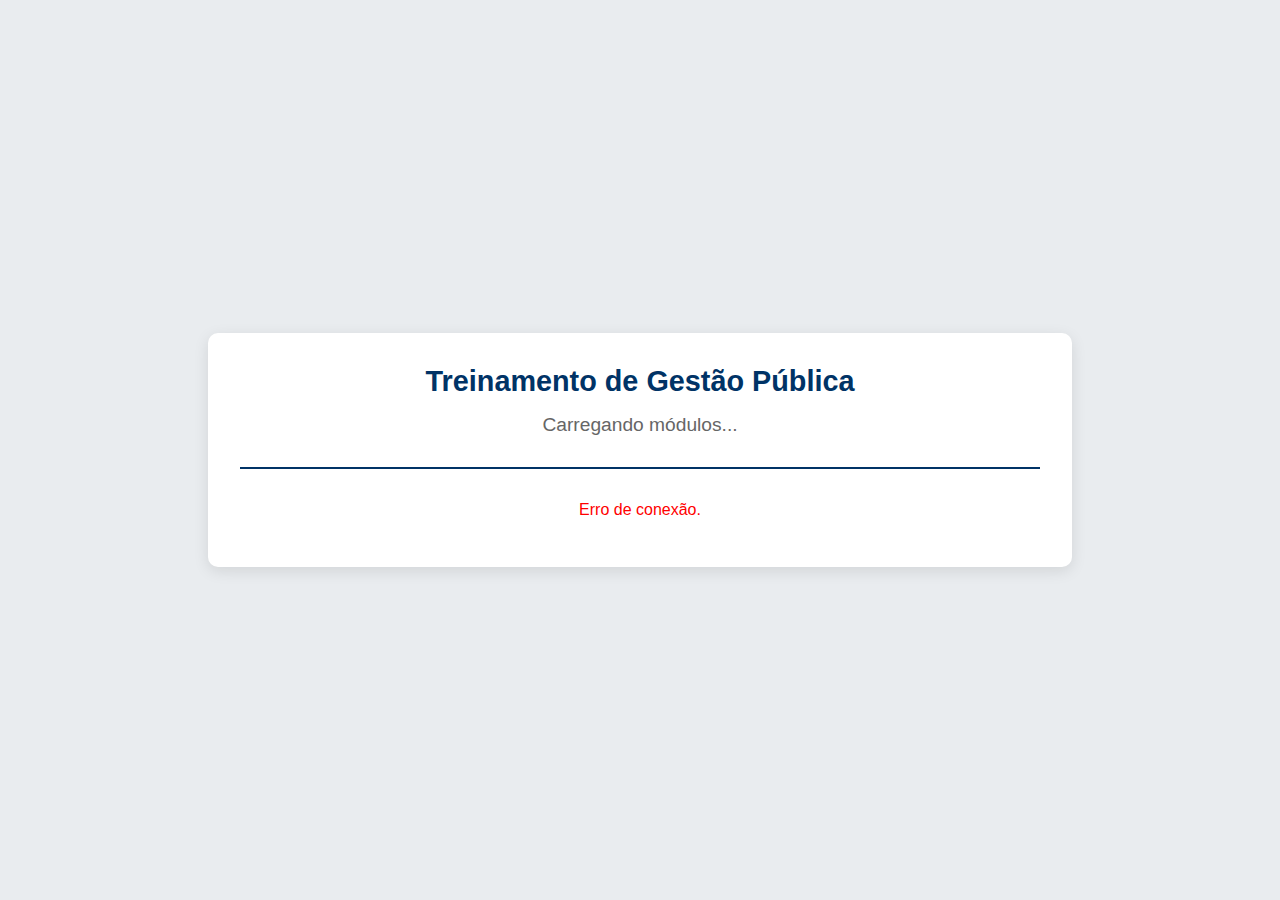
<file: index.html>
<!DOCTYPE html>
<html lang="pt-BR">
<head>
    <meta charset="UTF-8">
    <meta name="viewport" content="width=device-width, initial-scale=1.0">
    <title>Treinamento Modular: Adm Pública</title>
    <link rel="stylesheet" href="style.css">
</head>
<body>

<div class="container">
    <header>
        <h1>Treinamento de Gestão Pública</h1>
        <h2 id="subtitle">Carregando módulos...</h2>
    </header>

    <div id="loading-screen" style="text-align: center;">
        <div class="loader"></div>
        <p>Conectando ao banco de dados...</p>
    </div>

    <div id="menu-screen" class="hidden" style="text-align: center;">
        <p>Escolha o nível do desafio:</p>
        <div class="menu-grid">
            <button class="menu-btn btn-easy" onclick="selectCategory('planejamento')">
                🟢 Planejamento (PPA/LDO/LOA)<br>
                <span style="font-size: 0.9rem; font-weight: normal;">Fácil</span>
            </button>

            <button class="menu-btn btn-medium" onclick="selectCategory('orcamento')">
                🟡 Orçamento e Pagamento<br>
                <span style="font-size: 0.9rem; font-weight: normal;">Médio</span>
            </button>

            <button class="menu-btn btn-hard" onclick="selectCategory('contabilidade')">
                🔴 Contabilidade Pública<br>
                <span style="font-size: 0.9rem; font-weight: normal;">Hard</span>
            </button>

            <button class="menu-btn random" onclick="selectCategory('aleatorio')">
                🎲 Modo Aleatório<br>
                <span style="font-size: 0.9rem; font-weight: normal;">(Misturado)</span>
            </button>
        </div>
    </div>

    <div id="intro-screen" class="hidden" style="text-align: center;">
        <p>Tema selecionado: <strong id="selected-theme-display"></strong></p>
        <p>Total de questões: <strong>10</strong></p>
        <br>
        <input type="text" id="student-name" placeholder="Digite o nome do seu Departamento..." required>
        <br>
        <button onclick="startQuiz()">Iniciar Questionário</button>
        <br><br>
        <button onclick="location.reload()" style="background-color: #666; font-size: 0.8rem;">Voltar ao Menu</button>
    </div>

    <div id="quiz-screen" class="hidden">
        <div style="margin-bottom: 10px; text-align: right; color: #666;">
            Questão <span id="current-q-num">1</span> de <span id="total-q-num">10</span>
        </div>
        <div class="question-container">
            <div id="question-text" class="question-text"></div>
            <div id="options-container" class="options-grid"></div>
        </div>
        <div id="feedback-container" class="hidden feedback-box">
            <strong>Explicação:</strong> <span id="feedback-text"></span>
        </div>
        <div style="text-align: right; margin-top: 1rem;">
            <button id="next-btn" class="hidden" onclick="nextQuestion()">Próxima Pergunta</button>
        </div>
    </div>

    <div id="result-screen" class="hidden">
        <div class="result-card">
            <h3>Resultado Final</h3>
            <p>Participante: <strong id="result-name"></strong></p>
            <p>Módulo: <strong id="result-module"></strong></p>
            <div class="score-display">
                <span id="score">0</span>%
            </div>
            <div id="result-message"></div>
            
            <div style="margin-top: 30px; border-top: 1px solid #eee; padding-top: 20px;">
                <button id="btn-guide" onclick="openStudyGuide()" style="background-color: var(--secondary-color); width: 100%;">📖 Ler Resumo do Módulo</button>
                <div style="display: flex; justify-content: center; gap: 10px; margin-top: 10px;">
                    <button onclick="location.reload()">Escolher Outro Módulo</button>
                </div>
            </div>
            <p id="saving-msg" style="color: #666; font-style: italic; margin-top: 20px;">Salvando resultados...</p>
        </div>
    </div>
</div>

<div id="study-modal" class="hidden modal">
    <div class="modal-content">
        <span class="close-btn no-print" onclick="closeStudyGuide()">&times;</span>
        <div id="guide-content" class="guide-body">
            </div>
        <div class="no-print" style="text-align: center; margin-top: 30px; border-top: 1px solid #eee; padding-top: 15px;">
            <button onclick="window.print()" style="background-color: #666;">🖨️ Imprimir Resumo</button>
            <button onclick="closeStudyGuide()">Fechar</button>
        </div>
    </div>
</div>

<script src="script.js"></script>

</body>
</html>
</file>
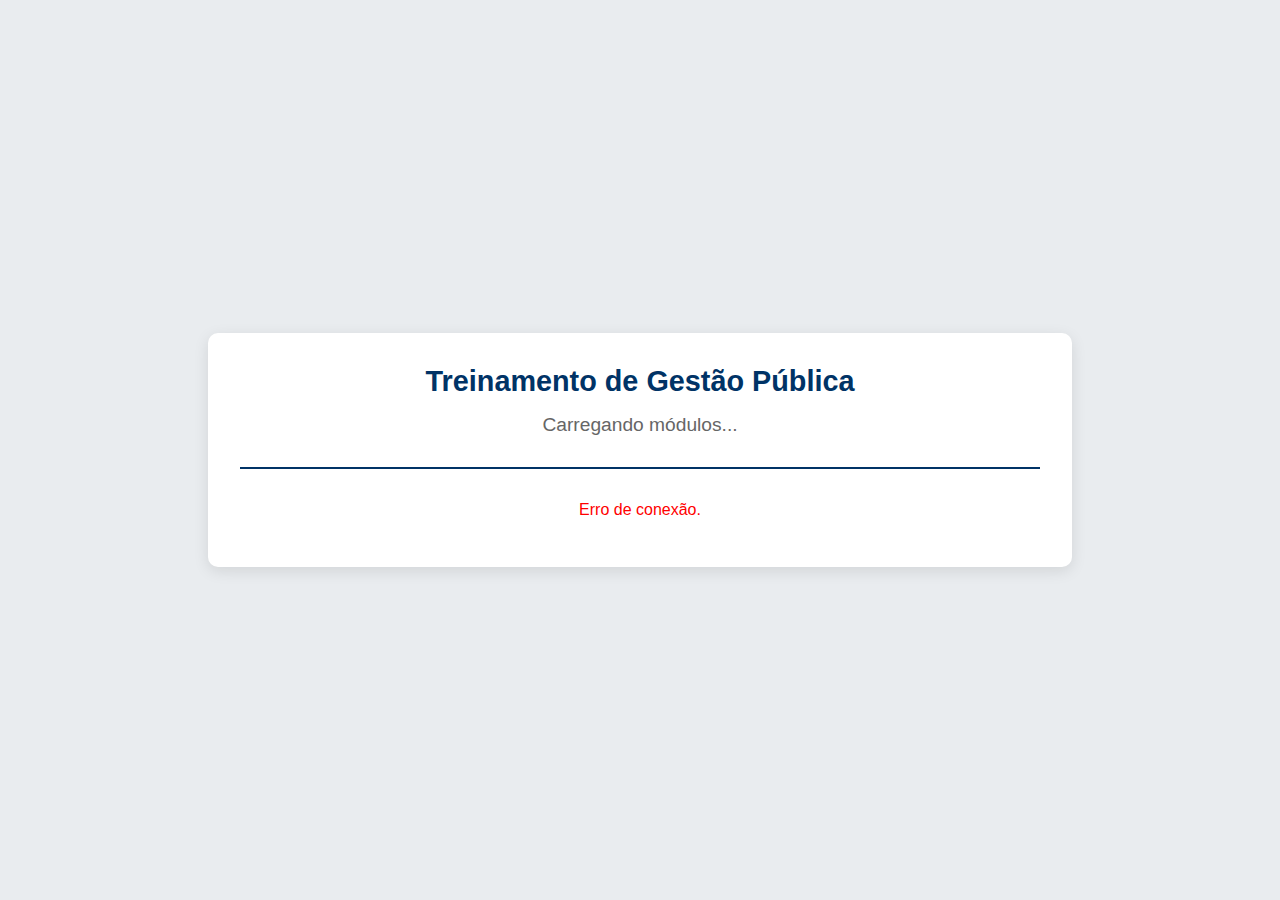
<file: index2.html>
<!DOCTYPE html>
<html lang="pt-BR">
<head>
    <meta charset="UTF-8">
    <meta name="viewport" content="width=device-width, initial-scale=1.0">
    <title>Treinamento Modular: Adm Pública</title>
    <link rel="stylesheet" href="style.css">
</head>
<body>

<div class="container">
    <header>
        <h1>Treinamento de Gestão Pública</h1>
        <h2 id="subtitle">Carregando módulos...</h2>
    </header>

    <div id="loading-screen" style="text-align: center;">
        <div class="loader"></div>
        <p>Conectando ao banco de dados...</p>
    </div>

    <div id="menu-screen" class="hidden" style="text-align: center;">
        <p>Escolha o tema que deseja treinar hoje:</p>
        <div class="menu-grid">
            <button class="menu-btn" onclick="selectCategory('planejamento')">📅 Planejamento (PPA/LDO/LOA)</button>
            <button class="menu-btn" onclick="selectCategory('orcamento')">💰 Orçamento e Pagamento</button>
            <button class="menu-btn" onclick="selectCategory('contabilidade')">📊 Contabilidade Pública</button>
            <button class="menu-btn random" onclick="selectCategory('aleatorio')">🎲 Modo Aleatório (Misturado)</button>
        </div>
    </div>

    <div id="intro-screen" class="hidden" style="text-align: center;">
        <p>Tema selecionado: <strong id="selected-theme-display"></strong></p>
        <p>Total de questões: <strong>10</strong></p>
        <br>
        <input type="text" id="student-name" placeholder="Digite seu nome completo..." required>
        <br>
        <button onclick="startQuiz()">Iniciar Questionário</button>
        <br><br>
        <button onclick="location.reload()" style="background-color: #666; font-size: 0.8rem;">Voltar ao Menu</button>
    </div>

    <div id="quiz-screen" class="hidden">
        <div style="margin-bottom: 10px; text-align: right; color: #666;">
            Questão <span id="current-q-num">1</span> de <span id="total-q-num">10</span>
        </div>
        <div class="question-container">
            <div id="question-text" class="question-text"></div>
            <div id="options-container" class="options-grid"></div>
        </div>
        <div id="feedback-container" class="hidden feedback-box">
            <strong>Explicação:</strong> <span id="feedback-text"></span>
        </div>
        <div style="text-align: right; margin-top: 1rem;">
            <button id="next-btn" class="hidden" onclick="nextQuestion()">Próxima Pergunta</button>
        </div>
    </div>

    <div id="result-screen" class="hidden">
        <div class="result-card">
            <h3>Resultado Final</h3>
            <p>Participante: <strong id="result-name"></strong></p>
            <p>Módulo: <strong id="result-module"></strong></p>
            <div class="score-display">
                <span id="score">0</span>%
            </div>
            <div id="result-message"></div>
            
            <div style="margin-top: 30px; border-top: 1px solid #eee; padding-top: 20px;">
                <button id="btn-guide" onclick="openStudyGuide()" style="background-color: var(--secondary-color); width: 100%;">📖 Ler Resumo do Módulo</button>
                <div style="display: flex; justify-content: center; gap: 10px; margin-top: 10px;">
                    <button onclick="location.reload()">Escolher Outro Módulo</button>
                </div>
            </div>
            <p id="saving-msg" style="color: #666; font-style: italic; margin-top: 20px;">Salvando resultados...</p>
        </div>
    </div>
</div>

<div id="study-modal" class="hidden modal">
    <div class="modal-content">
        <span class="close-btn no-print" onclick="closeStudyGuide()">&times;</span>
        <div id="guide-content" class="guide-body">
            </div>
        <div class="no-print" style="text-align: center; margin-top: 30px; border-top: 1px solid #eee; padding-top: 15px;">
            <button onclick="window.print()" style="background-color: #666;">🖨️ Imprimir Resumo</button>
            <button onclick="closeStudyGuide()">Fechar</button>
        </div>
    </div>
</div>

<script src="script.js"></script>

</body>
</html>
</file>
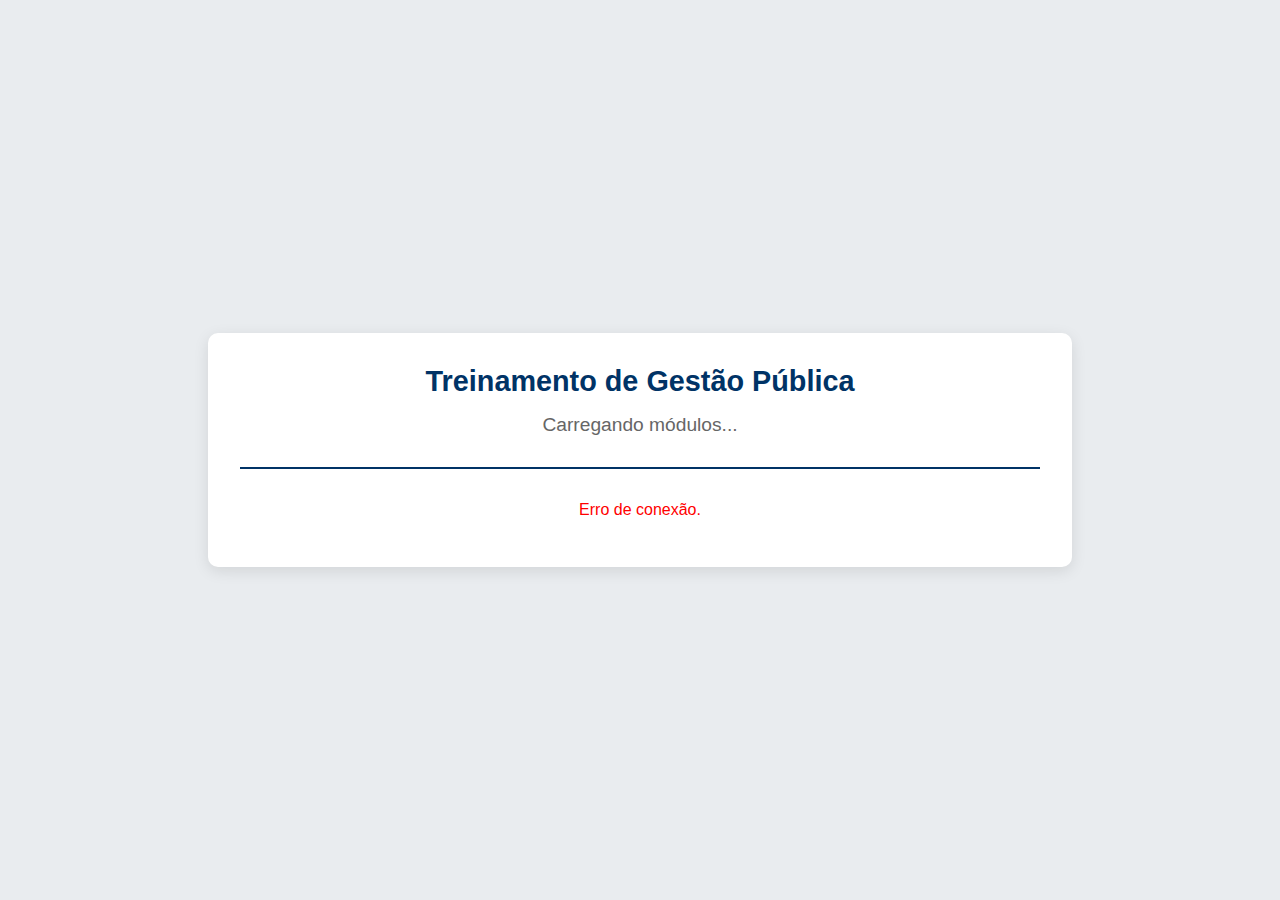
<file: index3.html>
<!DOCTYPE html>
<html lang="pt-BR">
<head>
    <meta charset="UTF-8">
    <meta name="viewport" content="width=device-width, initial-scale=1.0">
    <title>Treinamento Modular: Adm Pública</title>
    <style>
        :root {
            --primary-color: #003366;
            --secondary-color: #005b96;
            --accent-color: #f0f0f0;
            --success-color: #28a745;
            --error-color: #dc3545;
            --warning-bg: #fff3cd;
            --warning-text: #856404;
            --text-color: #333;
        }

        body {
            font-family: 'Segoe UI', Tahoma, Geneva, Verdana, sans-serif;
            background-color: #e9ecef;
            color: var(--text-color);
            margin: 0;
            display: flex;
            justify-content: center;
            align-items: center;
            min-height: 100vh;
        }

        .container {
            background-color: white;
            width: 90%;
            max-width: 800px;
            padding: 2rem;
            border-radius: 10px;
            box-shadow: 0 4px 15px rgba(0,0,0,0.1);
            position: relative;
        }

        header {
            text-align: center;
            margin-bottom: 2rem;
            border-bottom: 2px solid var(--primary-color);
            padding-bottom: 1rem;
        }

        h1 { color: var(--primary-color); margin: 0; font-size: 1.8rem; }
        h2 { font-size: 1.2rem; color: #666; font-weight: normal; }

        input[type="text"] {
            padding: 10px; font-size: 1rem; width: 70%; margin: 1rem 0; border: 1px solid #ccc; border-radius: 5px;
        }

        /* Botões */
        button {
            background-color: var(--primary-color);
            color: white;
            border: none;
            padding: 12px 24px;
            font-size: 1rem;
            border-radius: 5px;
            cursor: pointer;
            transition: background-color 0.3s, transform 0.1s;
            margin: 5px;
        }

        button:hover { background-color: var(--secondary-color); transform: translateY(-2px); }
        button:disabled { background-color: #ccc; cursor: not-allowed; transform: none; }

        .hidden { display: none !important; }

        /* MENU GRID */
        .menu-grid {
            display: grid;
            grid-template-columns: 1fr 1fr;
            gap: 15px;
            margin-top: 20px;
        }
        
        .menu-btn {
            padding: 20px;
            font-size: 1.1rem;
            font-weight: bold;
            background-color: white;
            color: var(--primary-color);
            border: 2px solid var(--primary-color);
        }

        .menu-btn:hover { background-color: var(--primary-color); color: white; }
        .menu-btn.random { grid-column: span 2; background-color: var(--secondary-color); color: white; border: none; }

        /* Quiz Styles */
        .question-container { margin-bottom: 1.5rem; }
        .question-text { font-size: 1.2rem; font-weight: bold; margin-bottom: 1rem; }
        .options-grid { display: grid; gap: 10px; }
        
        .option-btn {
            background-color: white; border: 2px solid #ddd; color: var(--text-color);
            text-align: left; padding: 15px; font-size: 1rem; width: 100%; cursor: pointer;
        }
        .option-btn:hover:not(:disabled) { background-color: var(--accent-color); border-color: var(--secondary-color); }
        .option-btn.correct { background-color: #d4edda; border-color: var(--success-color); color: #155724; }
        .option-btn.incorrect { background-color: #f8d7da; border-color: var(--error-color); color: #721c24; }

        .feedback-box { margin-top: 1rem; padding: 1rem; border-radius: 5px; background-color: #e2e3e5; border-left: 5px solid var(--primary-color); }
        .result-card { text-align: center; padding: 2rem; background-color: #f8f9fa; border-radius: 8px; }
        .score-display { font-size: 3rem; font-weight: bold; color: var(--primary-color); margin: 1rem 0; }
        
        .loader {
            border: 5px solid #f3f3f3; border-top: 5px solid var(--primary-color);
            border-radius: 50%; width: 40px; height: 40px;
            animation: spin 1s linear infinite; margin: 20px auto;
        }
        @keyframes spin { 0% { transform: rotate(0deg); } 100% { transform: rotate(360deg); } }

        /* ESTILOS DA APOSTILA (MODAL) */
        .modal {
            position: fixed; top: 0; left: 0; width: 100%; height: 100%;
            background: rgba(0,0,0,0.6); z-index: 1000;
            display: flex; justify-content: center; align-items: center;
        }
        .modal-content {
            background: white; width: 90%; max-width: 700px; max-height: 85vh;
            padding: 2rem; border-radius: 10px; overflow-y: auto;
            position: relative; box-shadow: 0 10px 25px rgba(0,0,0,0.2);
        }
        .close-btn {
            position: absolute; top: 10px; right: 20px;
            font-size: 2rem; cursor: pointer; color: #666;
        }
        .close-btn:hover { color: var(--error-color); }
        
        /* Formatação do texto da apostila */
        .guide-body h3 { color: var(--primary-color); border-bottom: 2px solid #eee; padding-bottom: 10px; margin-top: 20px; }
        .guide-body h4 { color: var(--secondary-color); margin-top: 15px; margin-bottom: 5px; }
        .guide-body ul { padding-left: 20px; margin-bottom: 15px; }
        .guide-body li { margin-bottom: 5px; line-height: 1.5; }
        .guide-body p { line-height: 1.6; text-align: justify; }

        @media print {
            body * { visibility: hidden; }
            .modal-content, .modal-content * { visibility: visible; }
            .modal { position: absolute; left: 0; top: 0; background: white; }
            .modal-content { width: 100%; max-width: 100%; box-shadow: none; }
            .no-print { display: none; }
        }
    </style>
</head>
<body>

<div class="container">
    <header>
        <h1>Treinamento de Gestão Pública</h1>
        <h2 id="subtitle">Carregando módulos...</h2>
    </header>

    <div id="loading-screen" style="text-align: center;">
        <div class="loader"></div>
        <p>Conectando ao banco de dados...</p>
    </div>

    <div id="menu-screen" class="hidden" style="text-align: center;">
        <p>Escolha o tema que deseja treinar hoje:</p>
        <div class="menu-grid">
            <button class="menu-btn" onclick="selectCategory('planejamento')">📅 Planejamento (PPA/LDO/LOA)</button>
            <button class="menu-btn" onclick="selectCategory('orcamento')">💰 Orçamento e Pagamento</button>
            <button class="menu-btn" onclick="selectCategory('contabilidade')">📊 Contabilidade Pública</button>
            <button class="menu-btn random" onclick="selectCategory('aleatorio')">🎲 Modo Aleatório (Misturado)</button>
        </div>
    </div>

    <div id="intro-screen" class="hidden" style="text-align: center;">
        <p>Tema selecionado: <strong id="selected-theme-display"></strong></p>
        <p>Total de questões: <strong>10</strong></p>
        <br>
        <input type="text" id="student-name" placeholder="Digite seu nome completo..." required>
        <br>
        <button onclick="startQuiz()">Iniciar Questionário</button>
        <br><br>
        <button onclick="location.reload()" style="background-color: #666; font-size: 0.8rem;">Voltar ao Menu</button>
    </div>

    <div id="quiz-screen" class="hidden">
        <div style="margin-bottom: 10px; text-align: right; color: #666;">
            Questão <span id="current-q-num">1</span> de <span id="total-q-num">10</span>
        </div>
        <div class="question-container">
            <div id="question-text" class="question-text"></div>
            <div id="options-container" class="options-grid"></div>
        </div>
        <div id="feedback-container" class="hidden feedback-box">
            <strong>Explicação:</strong> <span id="feedback-text"></span>
        </div>
        <div style="text-align: right; margin-top: 1rem;">
            <button id="next-btn" class="hidden" onclick="nextQuestion()">Próxima Pergunta</button>
        </div>
    </div>

    <div id="result-screen" class="hidden">
        <div class="result-card">
            <h3>Resultado Final</h3>
            <p>Participante: <strong id="result-name"></strong></p>
            <p>Módulo: <strong id="result-module"></strong></p>
            <div class="score-display">
                <span id="score">0</span>%
            </div>
            <div id="result-message"></div>
            
            <div style="margin-top: 30px; border-top: 1px solid #eee; padding-top: 20px;">
                <button id="btn-guide" onclick="openStudyGuide()" style="background-color: var(--secondary-color); width: 100%;">📖 Ler Resumo do Módulo</button>
                <div style="display: flex; justify-content: center; gap: 10px; margin-top: 10px;">
                    <button onclick="location.reload()">Escolher Outro Módulo</button>
                </div>
            </div>
            <p id="saving-msg" style="color: #666; font-style: italic; margin-top: 20px;">Salvando resultados...</p>
        </div>
    </div>
</div>

<div id="study-modal" class="hidden modal">
    <div class="modal-content">
        <span class="close-btn no-print" onclick="closeStudyGuide()">&times;</span>
        <div id="guide-content" class="guide-body">
            </div>
        <div class="no-print" style="text-align: center; margin-top: 30px; border-top: 1px solid #eee; padding-top: 15px;">
            <button onclick="window.print()" style="background-color: #666;">🖨️ Imprimir Resumo</button>
            <button onclick="closeStudyGuide()">Fechar</button>
        </div>
    </div>
</div>

<script>
    // ==========================================================
    // COLE SUA URL AQUI
    const GOOGLE_SCRIPT_URL = 'https://script.google.com/macros/s/AKfycbyZreiAf6-TvqZulPZGNT5lxNNPkR6nlCTLonu-aKa7wdpo2W959zi2IhOllZWzkacH/exec'; 
    // ==========================================================

    // CONTEÚDO DAS APOSTILAS
    const studyMaterials = {
        'planejamento': `
            <h2 style="text-align:center; color:#003366;">📘 Resumo: Planejamento e Princípios</h2>
            <h3>1. A Tríade Orçamentária</h3>
            <p>No Brasil, o orçamento é definido por três leis de iniciativa do Poder Executivo:</p>
            <ul>
                <li><strong>PPA (Plano Plurianual):</strong> Planejamento estratégico de médio prazo. Define diretrizes, objetivos e metas para <strong>4 anos</strong>.</li>
                <li><strong>LDO (Lei de Diretrizes Orçamentárias):</strong> Elo entre o planejamento e a execução. Define metas e prioridades para o ano seguinte e orienta a LOA.</li>
                <li><strong>LOA (Lei Orçamentária Anual):</strong> O orçamento propriamente dito. Estima a receita e fixa a despesa para 1 ano.</li>
            </ul>
            <h3>2. Princípios Orçamentários</h3>
            <ul>
                <li><strong>Unidade:</strong> O orçamento deve ser um só para cada ente.</li>
                <li><strong>Universalidade:</strong> Todas as receitas e despesas devem constar no orçamento.</li>
                <li><strong>Anualidade:</strong> O orçamento vale para o exercício financeiro (1 jan a 31 dez).</li>
                <li><strong>Exclusividade:</strong> A LOA não conterá "matéria estranha", exceto créditos suplementares e operações de crédito.</li>
            </ul>`,
        
        'orcamento': `
            <h2 style="text-align:center; color:#003366;">📙 Resumo: Execução Orçamentária</h2>
            <h3>1. Estágios da Despesa</h3>
            <ul>
                <li><strong>Fixação:</strong> Na aprovação da lei.</li>
                <li><strong>Empenho:</strong> Reserva do recurso. Cria a obrigação para o Estado. (Vedado despesa sem prévio empenho).</li>
                <li><strong>Liquidação:</strong> Verificação do direito do credor (conferência da entrega do bem/serviço).</li>
                <li><strong>Pagamento:</strong> Entrega do numerário.</li>
            </ul>
            <h3>2. Tipos de Empenho</h3>
            <ul>
                <li><strong>Ordinário:</strong> Valor fixo e pagamento único.</li>
                <li><strong>Global:</strong> Valor conhecido, pagamento parcelado (ex: aluguel).</li>
                <li><strong>Estimativo:</strong> Valor incerto (ex: conta de luz).</li>
            </ul>
            <h3>3. Restos a Pagar</h3>
            <p>Despesas empenhadas mas não pagas até 31/dez.</p>
            <ul>
                <li><strong>Processados:</strong> Já liquidados (serviço feito).</li>
                <li><strong>Não Processados:</strong> Apenas empenhados.</li>
            </ul>`,

        'contabilidade': `
            <h2 style="text-align:center; color:#003366;">📗 Resumo: Contabilidade Pública</h2>
            <h3>1. Regimes Contábeis</h3>
            <ul>
                <li><strong>Orçamentário:</strong> Misto (Caixa para Receita, Competência para Despesa).</li>
                <li><strong>Patrimonial:</strong> Competência total (reconhece VPA e VPD pelo fato gerador).</li>
            </ul>
            <h3>2. Demonstrações (MCASP)</h3>
            <ul>
                <li><strong>Balanço Orçamentário:</strong> Previsto vs. Executado.</li>
                <li><strong>Balanço Patrimonial:</strong> Ativos e Passivos (Financeiros e Permanentes).</li>
                <li><strong>Superávit Financeiro:</strong> Ativo Financeiro (-) Passivo Financeiro.</li>
            </ul>
            <h3>3. LRF e Dívida</h3>
            <ul>
                <li><strong>Regra de Ouro:</strong> Proibido se endividar (Operação de Crédito) para pagar despesa corrente, exceto investimento.</li>
                <li><strong>Dívida Flutuante:</strong> Curto prazo (ex: Restos a Pagar).</li>
                <li><strong>Dívida Fundada:</strong> Longo prazo (exige lei).</li>
            </ul>`,
            
        'aleatorio': `
            <h2 style="text-align:center; color:#003366;">🎲 Resumo Geral (Mix)</h2>
            <p>Você realizou um teste com tópicos mistos. Abaixo, os pontos chave de cada área:</p>
            <h4>Planejamento</h4>
            <p>Lembre-se da hierarquia: PPA (4 anos) > LDO (Metas Anuais) > LOA (Execução).</p>
            <h4>Execução</h4>
            <p>A ordem obrigatória é: Empenho > Liquidação > Pagamento. Jamais pague sem liquidar!</p>
            <h4>Contabilidade</h4>
            <p>O foco atual é o enfoque Patrimonial (reconhecer depreciação, ativos e passivos independente do orçamento).</p>
            <p><em>Para um estudo mais aprofundado, sugerimos realizar os módulos específicos individualmente.</em></p>`
    };

    let allQuestionsData = [];
    let currentQuizQuestions = [];
    let currentQuestionIndex = 0;
    let score = 0;
    let studentName = "";
    let selectedModule = "";
    let mistakes = new Set();

    const topicGroups = {
        'planejamento': ['Planejamento', 'Ciclo Orçamentário', 'Princípios', 'LDO', 'PPA', 'LOA'],
        'orcamento': ['Empenho', 'Liquidação', 'Pagamento', 'Despesa', 'Receita', 'Classificação', 'Créditos', 'Dívida', 'Suprimento'],
        'contabilidade': ['Contabilidade', 'PCASP', 'Demonstrações', 'Patrimônio', 'LRF', 'Balanço']
    };

    window.onload = function() { fetchQuestions(); };

    function fetchQuestions() {
        if (!GOOGLE_SCRIPT_URL || GOOGLE_SCRIPT_URL.includes('COLE_SUA_URL')) {
            alert("Erro: URL do Script não configurada."); return;
        }
        fetch(GOOGLE_SCRIPT_URL).then(r => r.json()).then(data => {
            allQuestionsData = data;
            if(allQuestionsData.length > 0) {
                document.getElementById('loading-screen').classList.add('hidden');
                document.getElementById('menu-screen').classList.remove('hidden');
                document.getElementById('subtitle').innerText = "Selecione um módulo";
            } else { alert("A planilha está vazia."); }
        }).catch(e => { document.getElementById('loading-screen').innerHTML = "<p style='color:red'>Erro de conexão.</p>"; });
    }

    function selectCategory(category) {
        selectedModule = category;
        let filteredQuestions = [];

        if (category === 'aleatorio') {
            filteredQuestions = [...allQuestionsData];
            document.getElementById('selected-theme-display').innerText = "Aleatório Geral";
        } else {
            const allowedTopics = topicGroups[category];
            filteredQuestions = allQuestionsData.filter(q => {
                return allowedTopics.some(t => q.topic && q.topic.includes(t));
            });
            const names = {'planejamento': 'Planejamento', 'orcamento': 'Orçamento e Pagamento', 'contabilidade': 'Contabilidade'};
            document.getElementById('selected-theme-display').innerText = names[category];
        }

        if (filteredQuestions.length === 0) {
            alert("Não há perguntas suficientes para este tema."); return;
        }

        for (let i = filteredQuestions.length - 1; i > 0; i--) {
            const j = Math.floor(Math.random() * (i + 1));
            [filteredQuestions[i], filteredQuestions[j]] = [filteredQuestions[j], filteredQuestions[i]];
        }

        currentQuizQuestions = filteredQuestions.slice(0, 10);
        document.getElementById('menu-screen').classList.add('hidden');
        document.getElementById('intro-screen').classList.remove('hidden');
        document.getElementById('subtitle').innerText = "Identificação";
    }

    function startQuiz() {
        const nameInput = document.getElementById('student-name');
        if (nameInput.value.trim() === "") { alert("Digite seu nome."); return; }
        studentName = nameInput.value;
        document.getElementById('intro-screen').classList.add('hidden');
        document.getElementById('quiz-screen').classList.remove('hidden');
        document.getElementById('subtitle').innerText = "Em progresso...";
        document.getElementById('total-q-num').innerText = currentQuizQuestions.length;
        loadQuestion();
    }

    function loadQuestion() {
        const currentData = currentQuizQuestions[currentQuestionIndex];
        document.getElementById('current-q-num').innerText = currentQuestionIndex + 1;
        document.getElementById('feedback-container').classList.add('hidden');
        document.getElementById('next-btn').classList.add('hidden');
        document.getElementById('question-text').innerText = currentData.q;
        const optionsContainer = document.getElementById('options-container');
        optionsContainer.innerHTML = ''; 
        currentData.options.forEach((opt, index) => {
            const btn = document.createElement('button');
            btn.className = 'option-btn';
            btn.innerText = opt;
            btn.onclick = () => selectOption(index, btn);
            optionsContainer.appendChild(btn);
        });
    }

    function selectOption(idx, btn) {
        const data = currentQuizQuestions[currentQuestionIndex];
        document.querySelectorAll('.option-btn').forEach(b => b.disabled = true);
        const correct = parseInt(data.answer);
        if (idx === correct) { btn.classList.add('correct'); score++; }
        else { 
            btn.classList.add('incorrect'); 
            document.querySelectorAll('.option-btn')[correct].classList.add('correct');
            if(data.topic) mistakes.add(data.topic);
        }
        document.getElementById('feedback-text').innerText = data.rationale;
        document.getElementById('feedback-container').classList.remove('hidden');
        document.getElementById('next-btn').classList.remove('hidden');
    }

    function nextQuestion() {
        currentQuestionIndex++;
        if (currentQuestionIndex < currentQuizQuestions.length) loadQuestion();
        else showResults();
    }

    function showResults() {
        document.getElementById('quiz-screen').classList.add('hidden');
        document.getElementById('result-screen').classList.remove('hidden');
        document.getElementById('subtitle').innerText = "Concluído";
        const pct = Math.round((score / currentQuizQuestions.length) * 100);
        document.getElementById('result-name').innerText = studentName;
        document.getElementById('result-module').innerText = document.getElementById('selected-theme-display').innerText;
        document.getElementById('score').innerText = pct;
        
        let msg = pct >= 70 ? "<p style='color:#28a745'><strong>Aprovado!</strong></p>" : "<p style='color:#dc3545'><strong>Continue estudando.</strong></p>";
        if (mistakes.size > 0) msg += `<div style="text-align:left; background:#fff3cd; padding:10px; border-radius:5px;"><strong>Revisar:</strong> ${Array.from(mistakes).join(", ")}</div>`;
        document.getElementById('result-message').innerHTML = msg;

        sendResults(studentName, score, pct + "%", Array.from(mistakes).join(", "), selectedModule);
    }

    // --- LÓGICA DA APOSTILA ---
    function openStudyGuide() {
        const content = studyMaterials[selectedModule] || studyMaterials['aleatorio'];
        document.getElementById('guide-content').innerHTML = content;
        document.getElementById('study-modal').classList.remove('hidden');
    }

    function closeStudyGuide() {
        document.getElementById('study-modal').classList.add('hidden');
    }
    // --------------------------

    function sendResults(nome, acertos, percentual, topicos, modulo) {
        const loadingMsg = document.getElementById('saving-msg');
        const data = { nome: nome, acertos: acertos, percentual: percentual, topicos: topicos, modulo: modulo };
        fetch(GOOGLE_SCRIPT_URL, { method: 'POST', mode: 'no-cors', headers: { 'Content-Type': 'text/plain' }, body: JSON.stringify(data) })
        .then(() => { loadingMsg.innerText = "✅ Resultados salvos!"; loadingMsg.style.color = "green"; })
        .catch(() => { loadingMsg.innerText = "⚠️ Erro ao salvar."; });
    }
</script>

</body>
</html>
</file>
<file: style.css>
:root {
    --primary-color: #003366;
    --secondary-color: #005b96;
    --accent-color: #f0f0f0;
    --success-color: #28a745;
    --error-color: #dc3545;
    --warning-bg: #fff3cd;
    --warning-text: #856404;
    --text-color: #333;
}

body {
    font-family: 'Segoe UI', Tahoma, Geneva, Verdana, sans-serif;
    background-color: #e9ecef;
    color: var(--text-color);
    margin: 0;
    display: flex;
    justify-content: center;
    align-items: center;
    min-height: 100vh;
}

.container {
    background-color: white;
    width: 90%;
    max-width: 800px;
    padding: 2rem;
    border-radius: 10px;
    box-shadow: 0 4px 15px rgba(0,0,0,0.1);
    position: relative;
}

header {
    text-align: center;
    margin-bottom: 2rem;
    border-bottom: 2px solid var(--primary-color);
    padding-bottom: 1rem;
}

h1 { color: var(--primary-color); margin: 0; font-size: 1.8rem; }
h2 { font-size: 1.2rem; color: #666; font-weight: normal; }

input[type="text"] {
    padding: 10px; font-size: 1rem; width: 70%; margin: 1rem 0; border: 1px solid #ccc; border-radius: 5px;
}

/* Botões */
button {
    background-color: var(--primary-color);
    color: white;
    border: none;
    padding: 12px 24px;
    font-size: 1rem;
    border-radius: 5px;
    cursor: pointer;
    transition: background-color 0.3s, transform 0.1s;
    margin: 5px;
}

button:hover { background-color: var(--secondary-color); transform: translateY(-2px); }
button:disabled { background-color: #ccc; cursor: not-allowed; transform: none; }

/* Cores específicas para os níveis de dificuldade */
.btn-easy {
    background-color: #28a745; /* Verde */
    color: white;
    border: 2px solid #218838;
}
.btn-easy:hover { background-color: #218838; }

.btn-medium {
    background-color: #fd7e14; /* Laranja */
    color: white;
    border: 2px solid #e36d0d;
}
.btn-medium:hover { background-color: #e36d0d; }

.btn-hard {
    background-color: #dc3545; /* Vermelho */
    color: white;
    border: 2px solid #c82333;
}
.btn-hard:hover { background-color: #c82333; }

/* Ajuste no botão aleatório para manter o padrão */
.menu-btn.random {
    background-color: #6c757d; /* Cinza */
    color: white;
    border: 2px solid #5a6268;
}
.menu-btn.random:hover { background-color: #5a6268; }

.hidden { display: none !important; }

/* MENU GRID */
.menu-grid {
    display: grid;
    grid-template-columns: 1fr 1fr;
    gap: 15px;
    margin-top: 20px;
}

.menu-btn {
    padding: 20px;
    font-size: 1.1rem;
    font-weight: bold;
    background-color: white;
    color: var(--primary-color);
    border: 2px solid var(--primary-color);
}

.menu-btn:hover { background-color: var(--primary-color); color: white; }
.menu-btn.random { grid-column: span 2; background-color: var(--secondary-color); color: white; border: none; }

/* Quiz Styles */
.question-container { margin-bottom: 1.5rem; }
.question-text { font-size: 1.2rem; font-weight: bold; margin-bottom: 1rem; }
.options-grid { display: grid; gap: 10px; }

.option-btn {
    background-color: white; border: 2px solid #ddd; color: var(--text-color);
    text-align: left; padding: 15px; font-size: 1rem; width: 100%; cursor: pointer;
}
.option-btn:hover:not(:disabled) { background-color: var(--accent-color); border-color: var(--secondary-color); }
.option-btn.correct { background-color: #d4edda; border-color: var(--success-color); color: #155724; }
.option-btn.incorrect { background-color: #f8d7da; border-color: var(--error-color); color: #721c24; }

.feedback-box { margin-top: 1rem; padding: 1rem; border-radius: 5px; background-color: #e2e3e5; border-left: 5px solid var(--primary-color); }
.result-card { text-align: center; padding: 2rem; background-color: #f8f9fa; border-radius: 8px; }
.score-display { font-size: 3rem; font-weight: bold; color: var(--primary-color); margin: 1rem 0; }

.loader {
    border: 5px solid #f3f3f3; border-top: 5px solid var(--primary-color);
    border-radius: 50%; width: 40px; height: 40px;
    animation: spin 1s linear infinite; margin: 20px auto;
}
@keyframes spin { 0% { transform: rotate(0deg); } 100% { transform: rotate(360deg); } }

/* ESTILOS DA APOSTILA (MODAL) */
.modal {
    position: fixed; top: 0; left: 0; width: 100%; height: 100%;
    background: rgba(0,0,0,0.6); z-index: 1000;
    display: flex; justify-content: center; align-items: center;
}
.modal-content {
    background: white; width: 90%; max-width: 700px; max-height: 85vh;
    padding: 2rem; border-radius: 10px; overflow-y: auto;
    position: relative; box-shadow: 0 10px 25px rgba(0,0,0,0.2);
}
.close-btn {
    position: absolute; top: 10px; right: 20px;
    font-size: 2rem; cursor: pointer; color: #666;
}
.close-btn:hover { color: var(--error-color); }

/* Formatação do texto da apostila */
.guide-body h3 { color: var(--primary-color); border-bottom: 2px solid #eee; padding-bottom: 10px; margin-top: 20px; }
.guide-body h4 { color: var(--secondary-color); margin-top: 15px; margin-bottom: 5px; }
.guide-body ul { padding-left: 20px; margin-bottom: 15px; }
.guide-body li { margin-bottom: 5px; line-height: 1.5; }
.guide-body p { line-height: 1.6; text-align: justify; }

@media print {
    body * { visibility: hidden; }
    .modal-content, .modal-content * { visibility: visible; }
    .modal { position: absolute; left: 0; top: 0; background: white; }
    .modal-content { width: 100%; max-width: 100%; box-shadow: none; }
    .no-print { display: none; }
}
</file>
